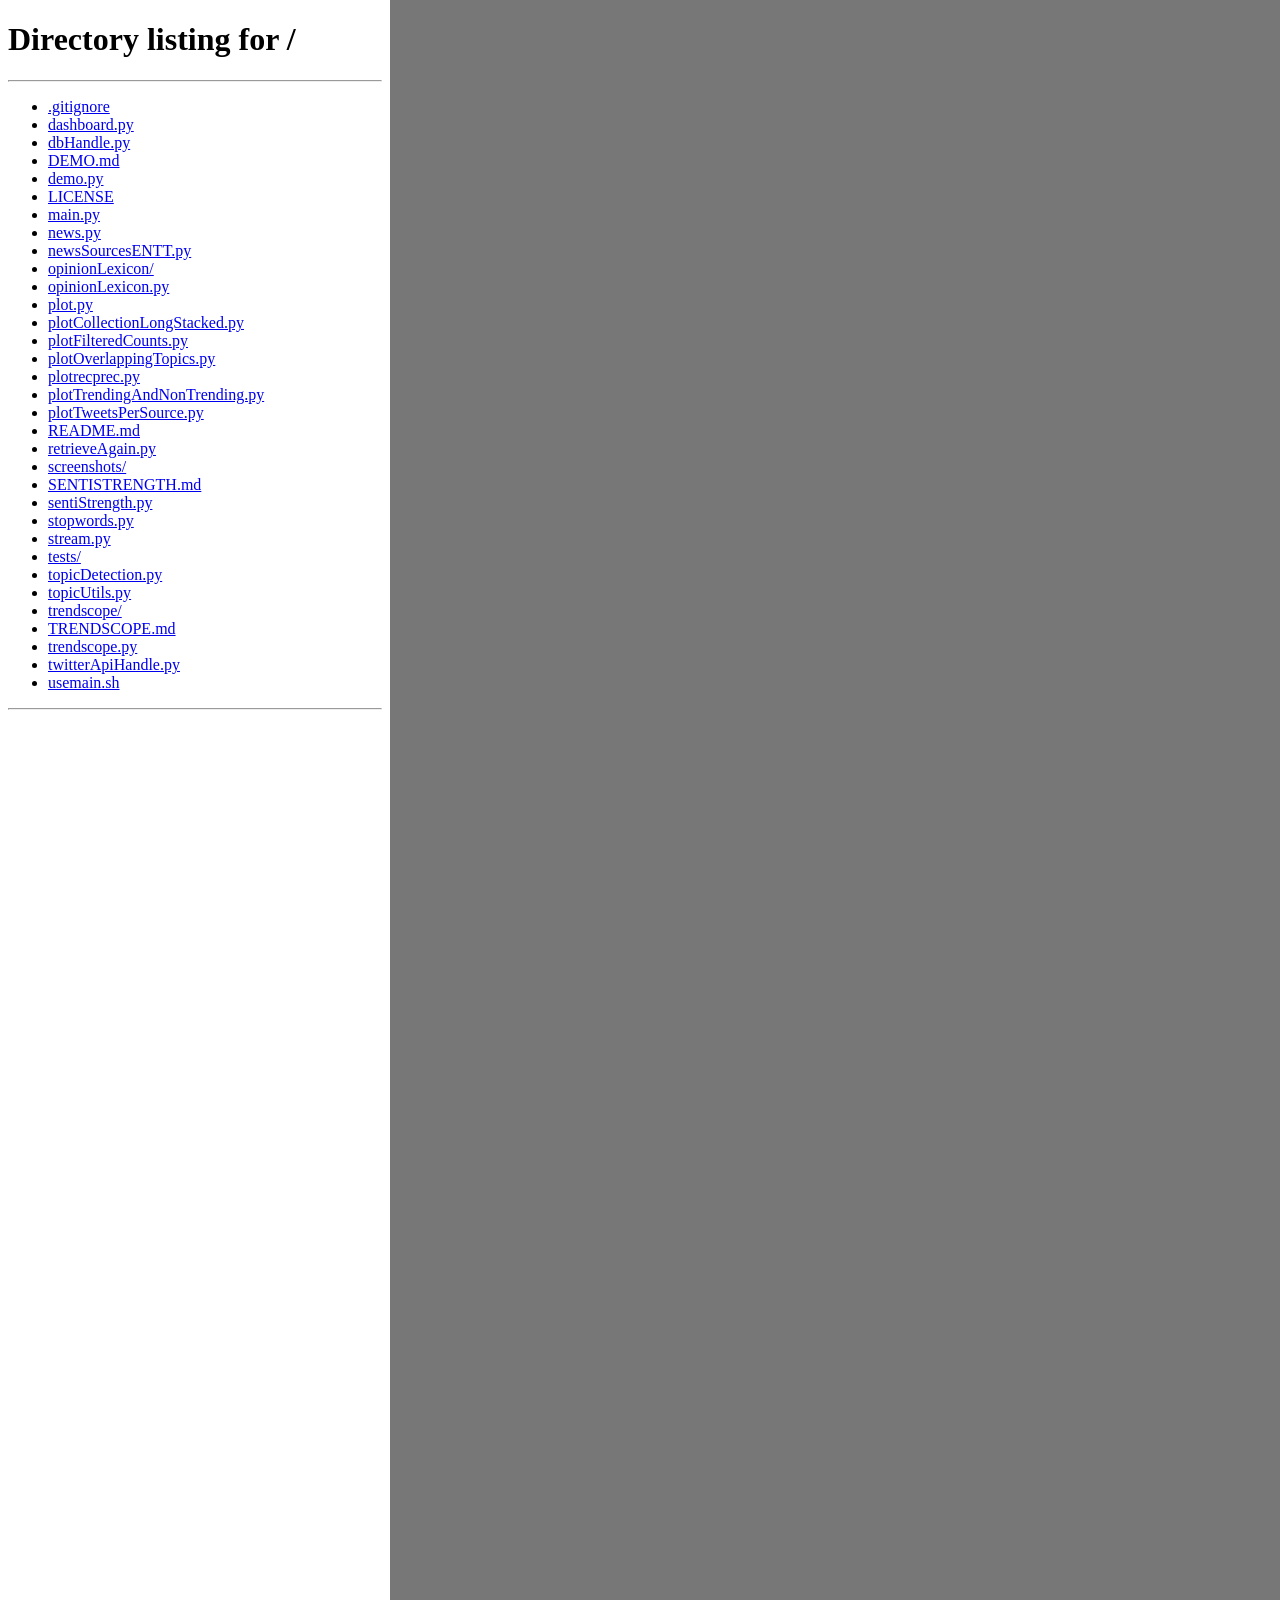
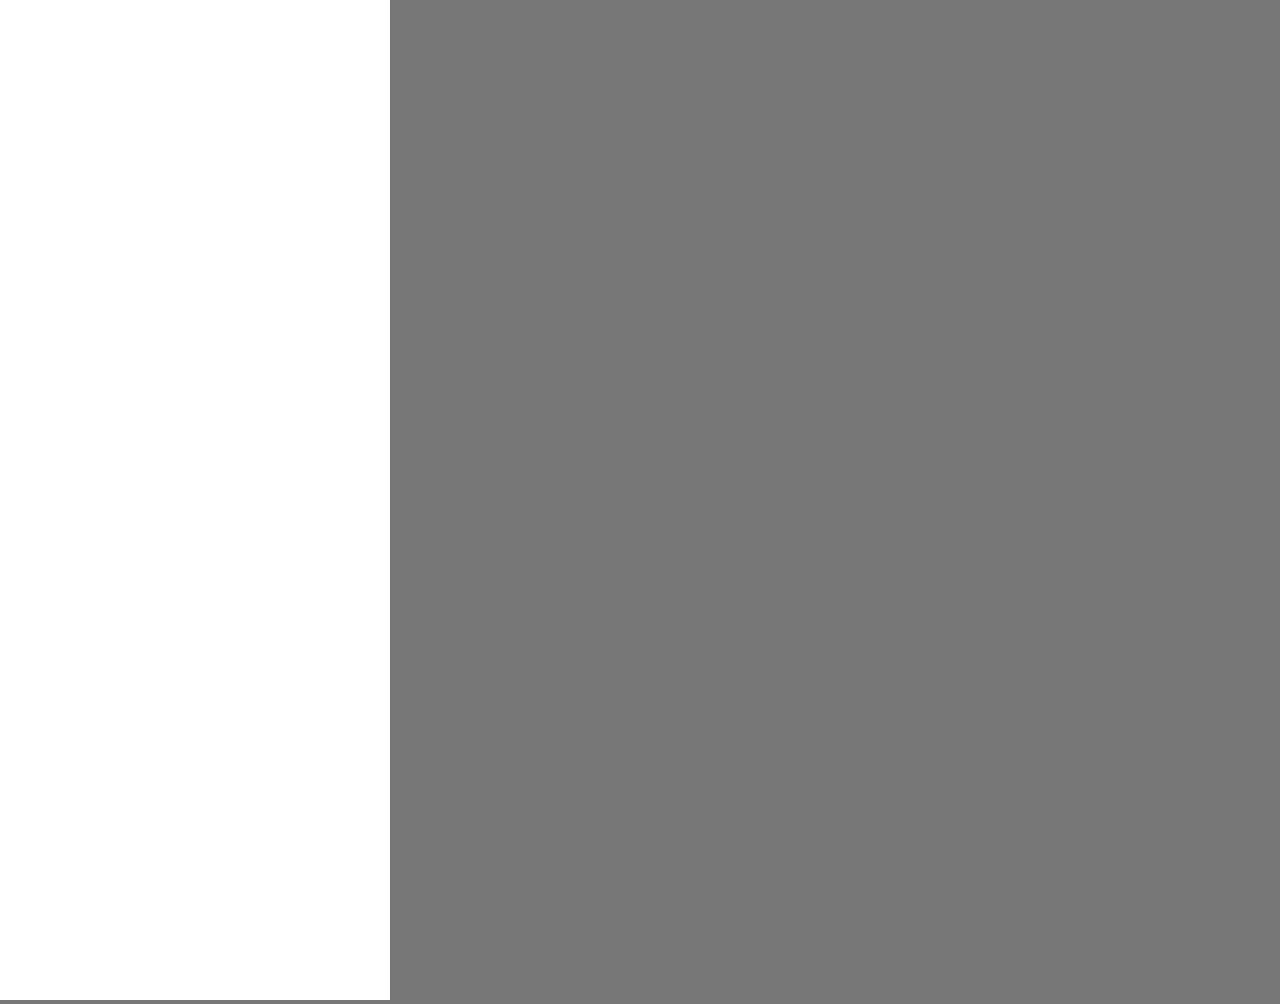
<file: tests/browser/mobile.html>
<!DOCTYPE html><html><head><meta charset="utf-8"><title>Phone-width view (390px)</title></head>
<body style="margin:0;background:#777">
<!-- Same-origin iframe at phone width. Use: /_ui/mobile.html?tab=dashboard -->
<iframe id="f" style="width:390px;height:2600px;border:0;background:#fff"></iframe>
<pre id="T" style="position:fixed;right:0;top:0;color:transparent"></pre>
<script>
const tab = new URLSearchParams(location.search).get('tab') || 'dashboard';
const f = document.getElementById('f'); f.src = '/#' + tab;
f.onload = () => setTimeout(() => {
  const d = f.contentDocument, de = d.documentElement;
  document.getElementById('T').textContent = JSON.stringify({tab, viewport: f.clientWidth, scrollWidth: de.scrollWidth, overflowX: de.scrollWidth > f.clientWidth + 1});
}, 6000);
</script></body></html>
</file>
